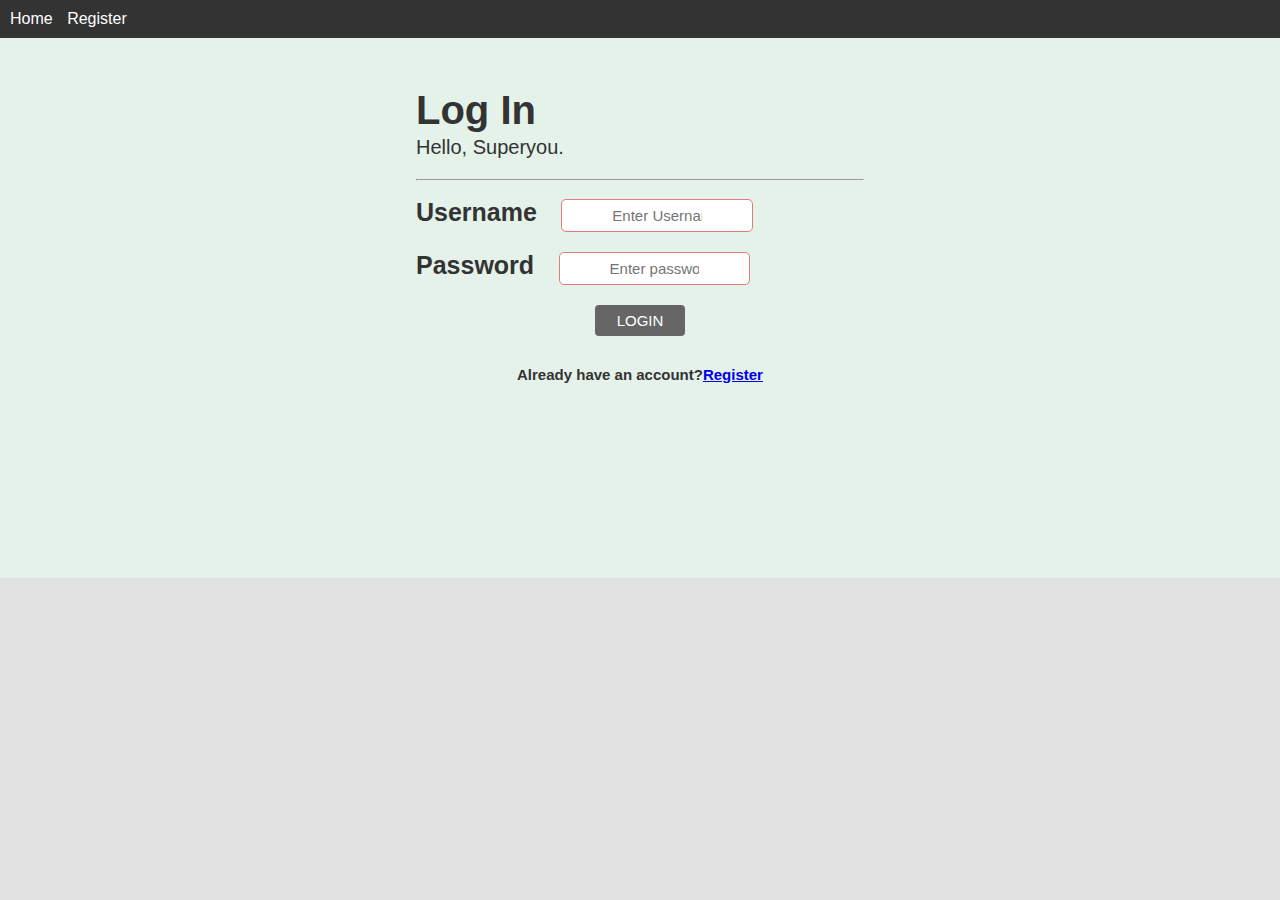
<file: login.html>
<!DOCTYPE html>
<html lang="en">

<head>
    <meta charset="UTF-8">
    <meta http-equiv="X-UA-Compatible" content="IE=edge">
    <meta name="viewport" content="width=device-width, initial-scale=1.0">
    <title>Login Page</title>
    <link rel="stylesheet" href="./Styles/login.css">
    
</head>

<body>

    <header>
        <nav>
            <ul>
                <li><a href="index.html">Home</a></li>
                <li><a href="register.html">Register</a></li>
            </ul>
        </nav>
    </header>

    <div id="box">
        <div id="squ">
            <div id="squ1">
                <h1>Log In</h1>
                <p id="pa">Hello, Superyou.</p>
                <hr>

                <form id="for">
                    <label>Username</label>
                    <input id="username" type="name" placeholder="Enter Username" required><br>
                    <label>Password</label>
                    <input id="password" type="password" placeholder="Enter password" required><br>
                    <input id="bu" type="submit" value="Login" />
                    <h4>Already have an account?<a href="register.html">Register</a></h4>
                    
                </form>

                
            </div>
        </div>
    </div>

    
</body>
</html>

<script src="./Scripts/login.js"></script>
</file>
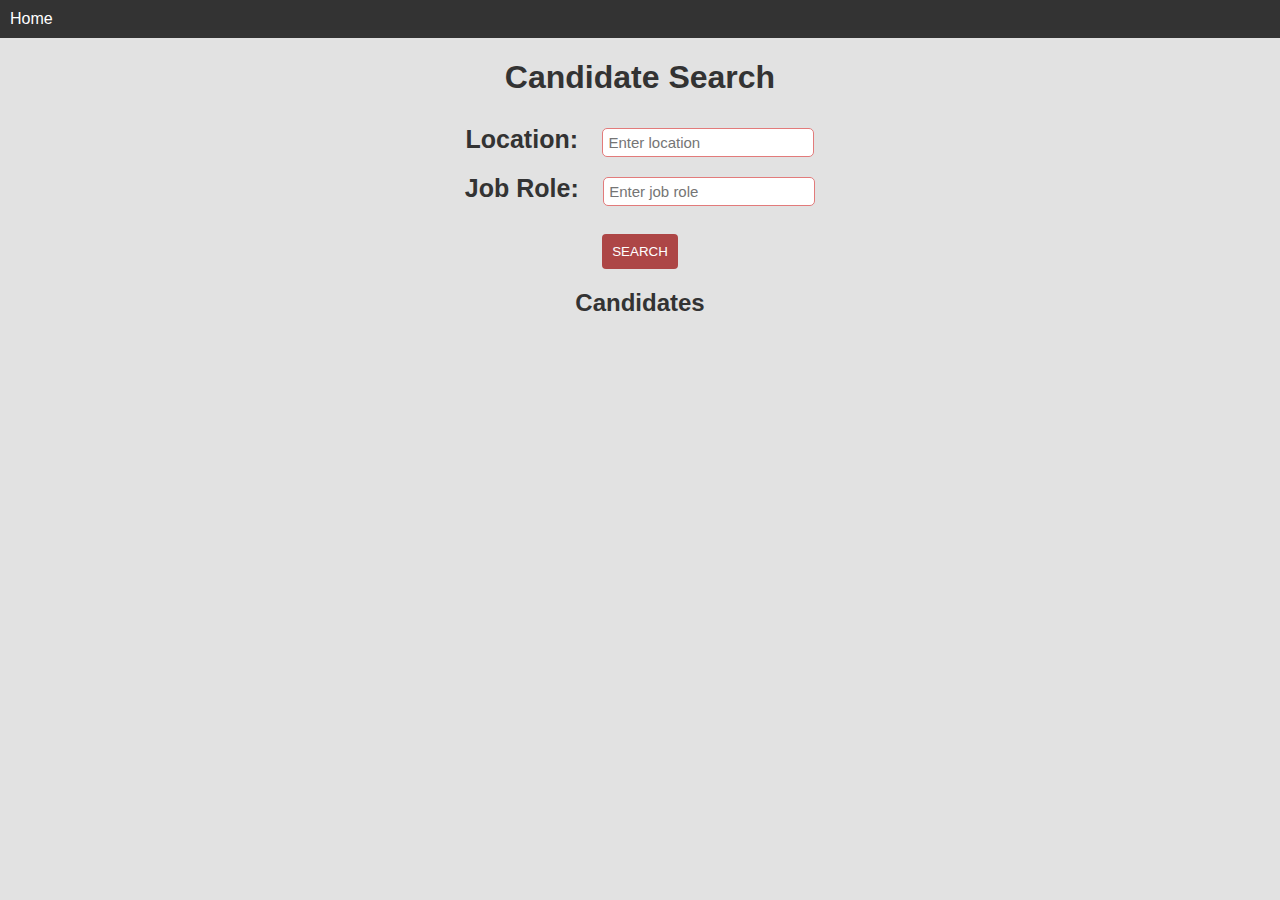
<file: search.html>
<!DOCTYPE html>
<html>
  <head>
    <title>Candidate Search</title>
    <link rel="stylesheet" type="text/css" href="./Styles/search.css" />
  </head>
  <body>
    <header>
      <nav>
        <ul>
          <li><a href="index.html">Home</a></li>
        </ul>
      </nav>
    </header>

    <h1>Candidate Search</h1>

    <div class="search-form">
      <label for="location">Location:</label>
      <input type="text" id="location" placeholder="Enter location" />
      <br />
      <label for="role">Job Role:</label>
      <input type="text" id="role" placeholder="Enter job role" />
      <br /><br/>
      <button id="bu" onclick="searchCandidates()">Search</button>
    </div>

    <div id="candidate-list">
      <h2>Candidates</h2>
      <ul id="candidates"></ul>
    </div>
  </body>
</html>

<script src="./Scripts/search.js"></script>
</file>
<file: Styles/login.css>
body {
    font-family: Arial, sans-serif;
    margin: 0;
    padding: 0;
    background-color: #e2e2e2;
}

header {
    background-color: #333333;
    color: #fff;
    padding: 10px;
}

nav ul {
    list-style-type: none;
    margin: 0;
    padding: 0;
}

nav ul li {
    display: inline;
    margin-right: 10px;
}

nav ul li a {
    color: #fff;
    text-decoration: none;
}



#box {
    width: 100%;
    height: 540px;
    background-color: #E4F2EA;
    position: fixed;
}

#squ1 {
    width: 35%;
    height: auto;
    margin: auto;
    margin-top: 50px;
}

h1{
    font-size: 40px;
    margin-bottom: -17px;
    color: #333;
}
p{
    font-size: 20px;
    color: #333;
}


label {
    font-size: 25px;
    font-weight: bold;
    margin-right: 20px;
    color: #333;
}

input {
    width: 20%;
    padding: 7px 50px;
    margin: 10px 0px;
    font-size: 15px;
    border: 1px solid rgb(226, 123, 123);
    border-radius: 5px;
}

#bu {
    color: #FFF;
    background-color: #666;
    border: 0px;
     padding-left: 20px;
     padding-right: 20px;
     margin-left: 40%;
    text-transform: uppercase;
    border-radius: 4px;
}

#bu:hover {
    color: #FFF;
    background-color: rgb(39, 37, 37);
}

h4{
    text-align: center;
    font-size: 15px;
    color: #333;
}

footer {
    background-color: #333;
    color: #fff;
    padding: 10px;
    text-align: center;
}
</file>
<file: Styles/search.css>
body {
  font-family: Arial, sans-serif;
  margin: 0;
  padding: 0;
  background-color: #e2e2e2;
}

header {
  background-color: #333333;
  color: #fff;
  padding: 10px;
}

nav ul {
  list-style-type: none;
  margin: 0;
  padding: 0;
}

nav ul li {
  display: inline;
  margin-right: 10px;
}

nav ul li a {
  color: #fff;
  text-decoration: none;
}

  
  h1 {
    text-align: center;
    color: #333;
  }
  
  .search-form {
    text-align: center;
    margin-bottom: 20px;
  }
  
  label {
    font-size: 25px;
    font-weight: bold;
    margin-right: 20px;
    color: #333;
  }

  input {
    width: 200px;
    padding: 5px;
    margin: 10px 0px;
    font-size: 15px;
    border: 1px solid rgb(226, 123, 123);
    border-radius: 5px;
}
  
  /* input[type="text"] {
    width: 200px;
    padding: 5px;
  } */
  
  button {
    padding: 5px 10px;
  }

  #bu {
    color: #FFF;
    background-color: #ad4646;
    border: 0px;
     padding-left: 20px;
     padding-right: 20px;
     /* margin-left: 40%; */
    text-transform: uppercase;
    border-radius: 4px;
    padding: 10px;
}

#bu:hover {
    color: #FFF;
    background-color: rgb(221, 10, 10);
}
  
  #candidate-list {
    margin-top: 20px;
    text-align: center;
    color: #333;
  }
  
  #candidates {
    list-style-type: none;
    padding: 0;
    
  }
  
  #candidates li {
    margin-bottom: 10px;
  }
</file>
